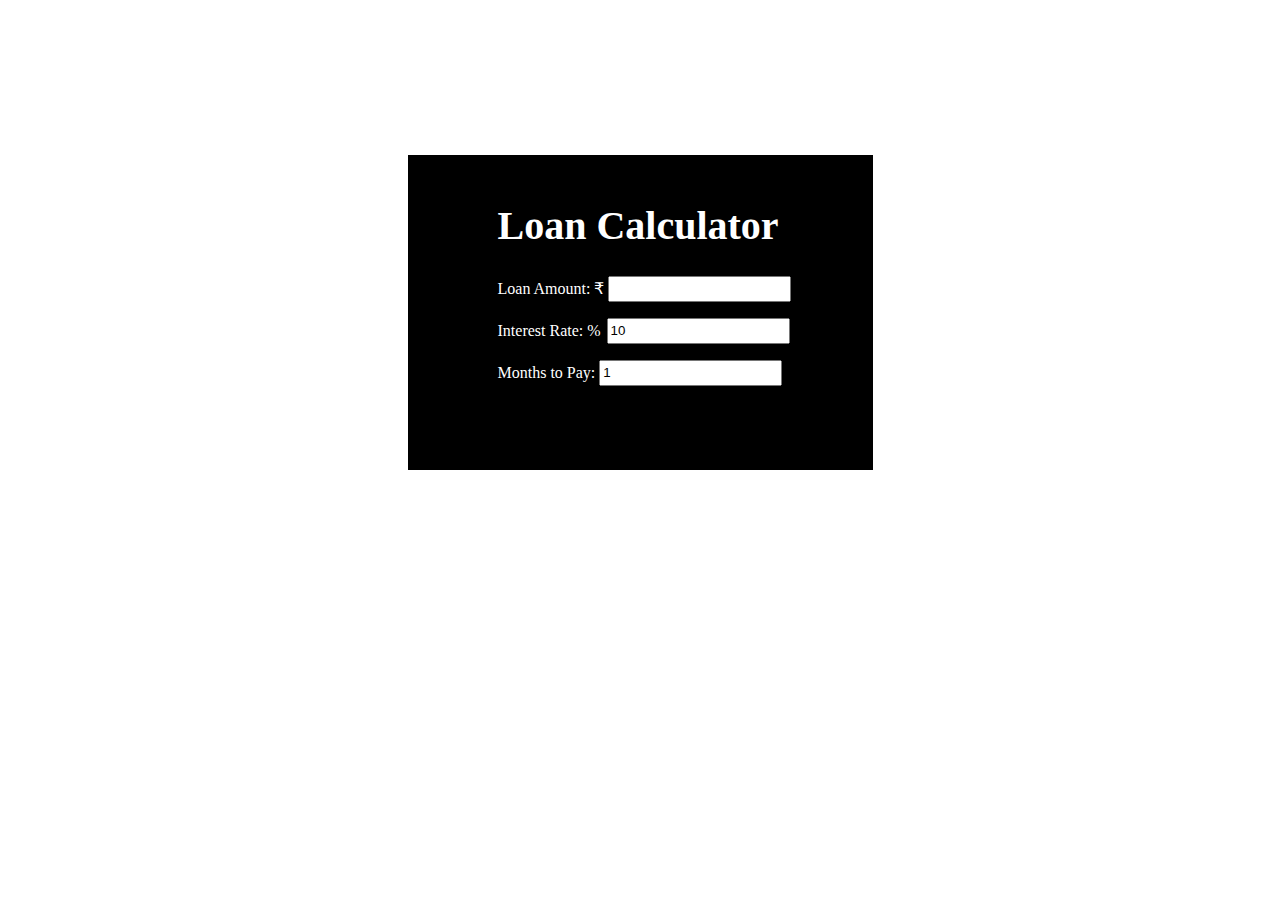
<file: loanCalculator/index.html>
<!DOCTYPE html>
<html lang="en">
<head>
    <meta charset="UTF-8">
    <meta http-equiv="X-UA-Compatible" content="IE=edge">
    <meta name="viewport" content="width=device-width, initial-scale=1.0">
    <title>Loan Calculator</title>
    <link rel="stylesheet" href="style.css">
</head>
<body>
    <div id="loancal">
        <h1>Loan Calculator</h1>
        <p>Loan Amount: ₹ <input type="number" min="1" max="500000000" onchange="computeLoan()" id="amount"></p>
        <p>Interest Rate: % <input type="number" min="0" max="100" value="10" step=".1" onchange="computeLoan()" id="int_rate"></p>
        <p>Months to Pay: <input type="number" min="1" max="300" value="1" step="1" onchange="computeLoan()" id="month"></p>
        <h2 id="payment"></h2>
    </div>



    <script src="script.js"></script>
</body>
</html>
</file>
<file: loanCalculator/style.css>
#loancal{
    width: 375px;
    height: 295px;
    background-color: black;
    color: white;
    /* margin-left: 275px; */
    margin: 155px auto;
    padding-left: 90px;
    padding-top: 20px;

}

#month{
    width: 175px;
    height: 20px;

}

#amount{
    width: 175px;
    height: 20px;
}

#int_rate{
    margin-left: 2px;
    width: 175px;
    height: 20px;
}

h1{
    font-size: 40px;
}
</file>
